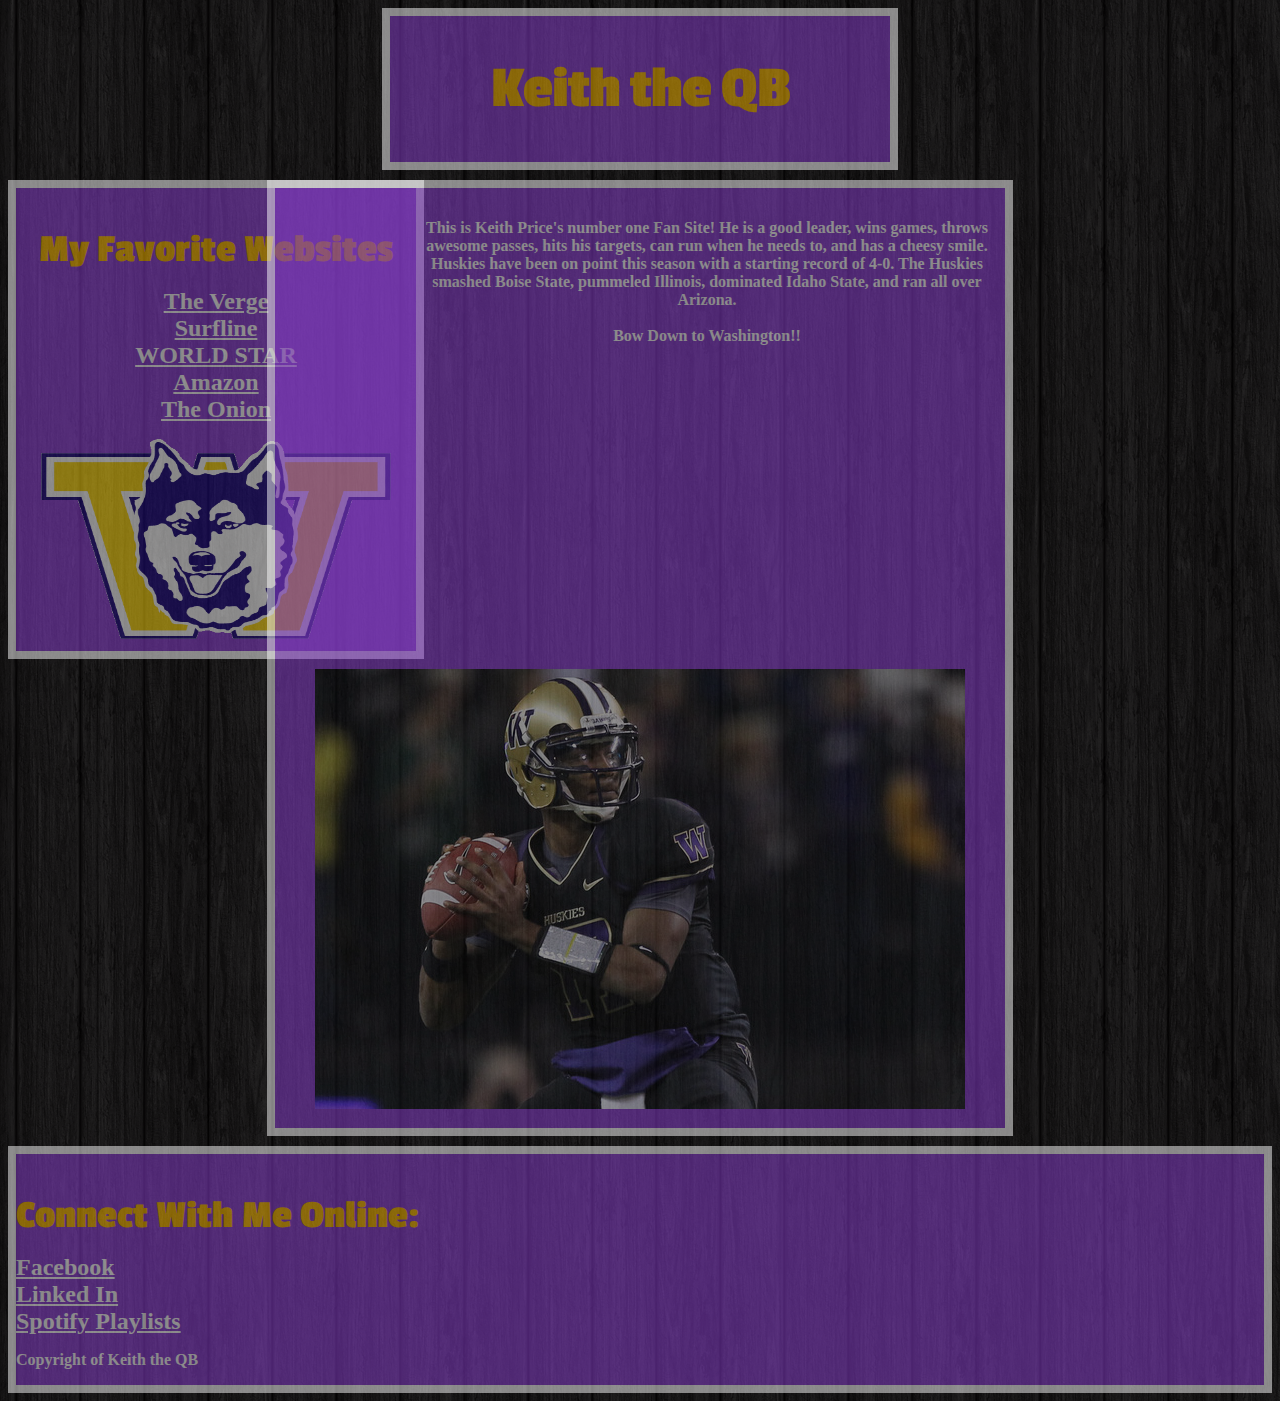
<file: introToCss.html>
<!DOCTYPE html>
	<head> 
		<title> Keith the QB  </title>
		<link rel="stylesheet" type="text/css" href="test.css" />
		<link href='http://fonts.googleapis.com/css?family=Passion+One' rel='stylesheet' type='text/css'>
	</head>

	<body>
		<div id = "Header">
			<h1> Keith the QB </h1>
		</div>
		
		<div id = "LeftNav">
			<h3> My Favorite Websites </h3>
			<ul>
				<li><a href="https://www.theverge.com">The Verge</a></li>
				<li><a href="https://www.surfline.com">Surfline</a></li>
				<li><a href="https://www.worldstarhiphop">WORLD STAR</a></li>
				<li><a href="https://www.amazon.com">Amazon</a></li>
				<li><a href="https://www.theonion.com">The Onion</a></li>
			</ul>
			<img src="icon.gif" width="350px" height="200px">
		</div>
		
		<div id = "Content">
			<p> This is Keith Price's number one Fan Site! He is a good leader, wins games, throws awesome passes, hits his targets, can run when he needs to, and has a cheesy smile. Huskies have been on point this season with a starting record of 4-0. The Huskies smashed Boise State, pummeled Illinois, dominated Idaho State, and ran all over Arizona. <br /><br /> <span id="bow">Bow Down to Washington!!</span></p>
			<img src="price.jpg">
		</div>
		
		<div id = "Footer">
			<h3>Connect With Me Online:</h3>
			<ul>
				<li><a href="https://www.Facebook.com">Facebook</a></li>
				<li><a href="https://www.Linkedin.com">Linked In</a></li>
				<li><a href="https://www.Spotify.com">Spotify Playlists</a></li>
			</ul>
			<p>Copyright of Keith the QB</p>
		</div>

	</body>

</html>
</file>
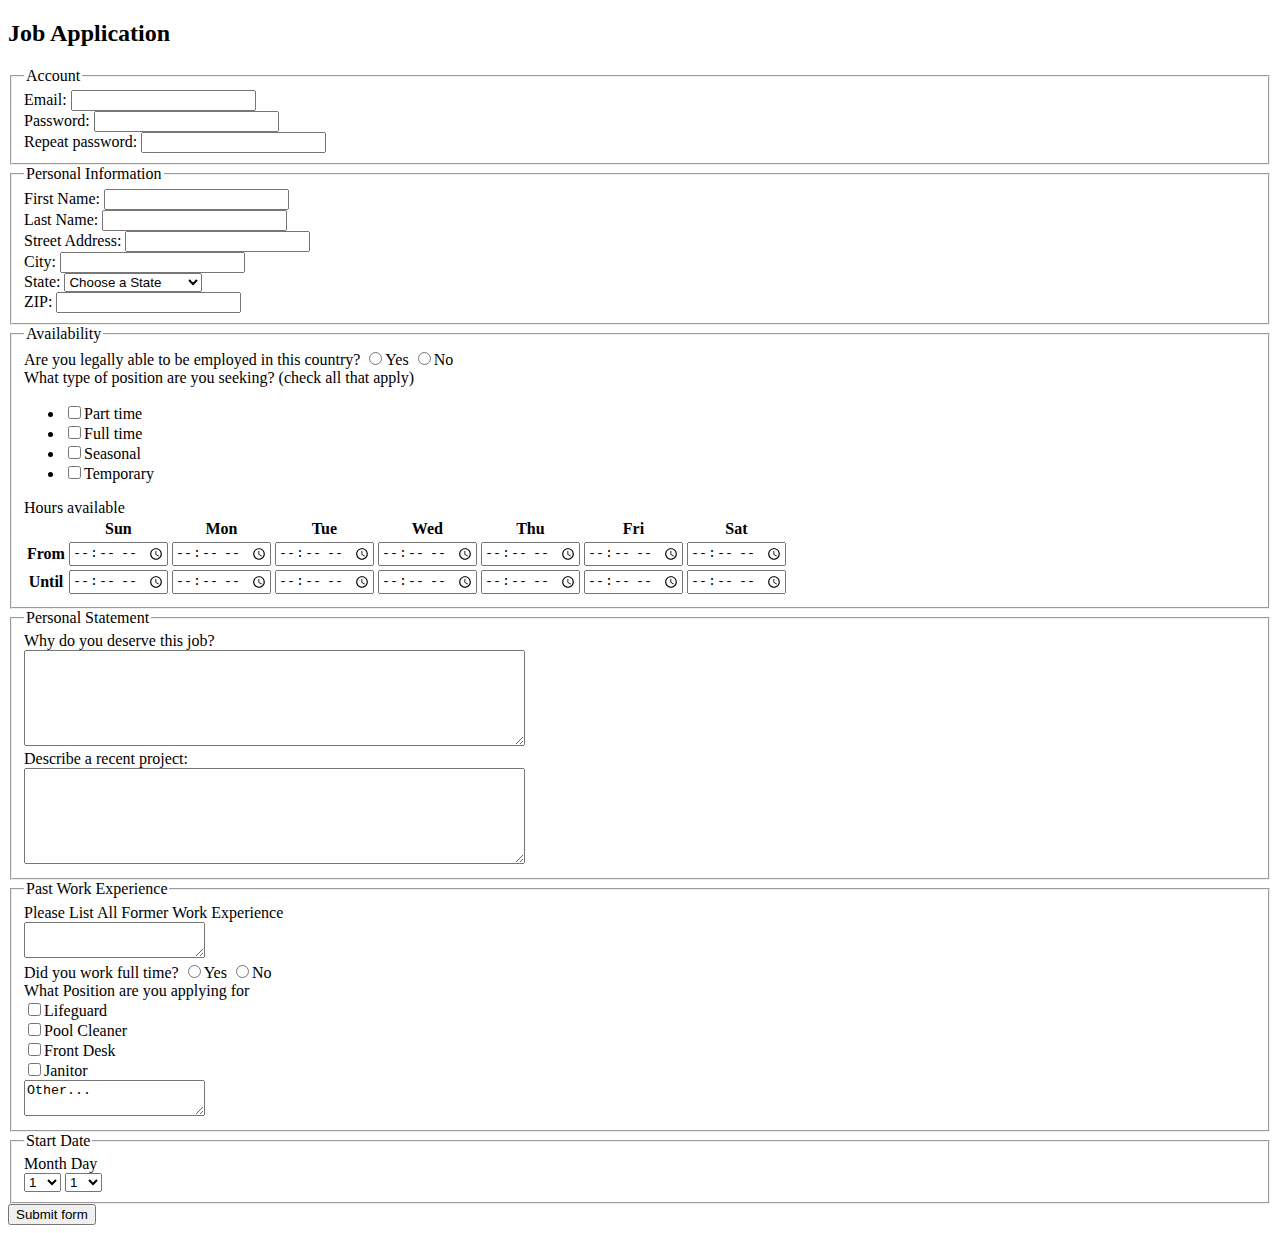
<file: jobApplicationForm.html>
<!DOCTYPE html>
<html>
<head>
	<meta charset="utf-8">
	<title>Job Application</title>
</head>
<body>

<h2>Job Application</h2>

<form action="http://gclass.alexburner.com/formtest.php" method="post">

	<fieldset>
		<legend>Account</legend>
		<div class="field">
			<label>Email:</label> 
			<input type="text" name="email">
		</div>
		<div class="field">
			<label>Password:</label> 
			<input type="password" name="password">
		</div>
		<div class="field">
			<label>Repeat password:</label> 
			<input type="password" name="password_r">
		</div>
	</fieldset>

	<fieldset>
		<legend>Personal Information</legend>
		<div class="field">
			<label>First Name:</label> 
            <input type="text" name="firstName"><br>
			<label>Last Name:</label>
            <input type="text" name="lastName">
		</div>
		<div class="field">
			<label>Street Address:</label> 
			<input type="text" name="street">
		</div>
		<div class="field">
			<label>City:</label> 
			<input type="text" name="city">
		</div>
		<div class="field">
			<label>State:</label> 
			<select name="state">
				<option value="" selected="true">Choose a State</option>
				<option value="AL">Alabama</option>
				<option value="AK">Alaska</option>
				<option value="AZ">Arizona</option>
				<option value="AR">Arkansas</option>
				<option value="CA">California</option>
				<option value="CO">Colorado</option>
				<option value="CT">Connecticut</option>
				<option value="DE">Delaware</option>
				<option value="DC">District of Columbia</option>
				<option value="FL">Florida</option>
				<option value="GA">Georgia</option>
				<option value="HI">Hawaii</option>
				<option value="ID">Idaho</option>
				<option value="IL">Illinois</option>
				<option value="IN">Indiana</option>
				<option value="IA">Iowa</option>
				<option value="KS">Kansas</option>
				<option value="KY">Kentucky</option>
				<option value="LA">Louisiana</option>
				<option value="ME">Maine</option>
				<option value="MD">Maryland</option>
				<option value="MA">Massachusetts</option>
				<option value="MI">Michigan</option>
				<option value="MN">Minnesota</option>
				<option value="MS">Mississippi</option>
				<option value="MO">Missouri</option>
				<option value="MT">Montana</option>
				<option value="NE">Nebraska</option>
				<option value="NV">Nevada</option>
				<option value="NH">New Hampshire</option>
				<option value="NJ">New Jersey</option>
				<option value="NM">New Mexico</option>
				<option value="NY">New York</option>
				<option value="NC">North Carolina</option>
				<option value="ND">North Dakota</option>
				<option value="OH">Ohio</option>
				<option value="OK">Oklahoma</option>
				<option value="OR">Oregon</option>
				<option value="PA">Pennsylvania</option>
				<option value="RI">Rhode Island</option>
				<option value="SC">South Carolina</option>
				<option value="SD">South Dakota</option>
				<option value="TN">Tennessee</option>
				<option value="TX">Texas</option>
				<option value="UT">Utah</option>
				<option value="VT">Vermont</option>
				<option value="VA">Virginia</option>
				<option value="WA">Washington</option>
				<option value="WV">West Virginia</option>
				<option value="WI">Wisconsin</option>
				<option value="WY">Wyoming</option>
			</select>
		</div>
		<div class="field">
			<label>ZIP:</label> 
			<input type="text" name="zip">
		</div>
	</fieldset>

	<fieldset>
		<legend>Availability</legend>
		<div class="field">
			<label>Are you legally able to be employed in this country?</label> 
			<input type="radio" name="legal" value="yes">Yes
			<input type="radio" name="legal" value="no">No
		</div>
		<div class="field">
			<label>What type of position are you seeking? (check all that apply)</label>
			<ul>
				<li><input type="checkbox" name="position_pt" value="parttime">Part time</li>
				<li><input type="checkbox" name="position_ft" value="fulltime">Full time</li>
				<li><input type="checkbox" name="position_sl" value="seasonal">Seasonal</li>
				<li><input type="checkbox" name="position_tp" value="temporary">Temporary</li>
			</ul>
		</div>
		<div class="field">
			<label>Hours available</label>
			<table>
				<tr>
					<td></td>
					<th>Sun</th>
					<th>Mon</th>
					<th>Tue</th>
					<th>Wed</th>
					<th>Thu</th>
					<th>Fri</th>
					<th>Sat</th>
				</tr>
				<tr>
					<th>From</th>
					<td><input type="time" size="5" name="su_from"></td>
					<td><input type="time" size="5" name="mo_from"></td>
					<td><input type="time" size="5" name="tu_from"></td>
					<td><input type="time" size="5" name="we_from"></td>
					<td><input type="time" size="5" name="th_from"></td>
					<td><input type="time" size="5" name="fr_from"></td>
					<td><input type="time" size="5" name="sa_from"></td>
				</tr>
				<tr>
					<th>Until</th>
					<td><input type="time" size="5" name="su_until"></td>
					<td><input type="time" size="5" name="mo_until"></td>
					<td><input type="time" size="5" name="tu_until"></td>
					<td><input type="time" size="5" name="we_until"></td>
					<td><input type="time" size="5" name="th_until"></td>
					<td><input type="time" size="5" name="fr_until"></td>
					<td><input type="time" size="5" name="sa_until"></td>
				</tr>
			</table>
		</div>
	</fieldset>

	<fieldset>
		<legend>Personal Statement</legend>
		<div class="field">
			<label>Why do you deserve this job?</label><br>
			<textarea name="deserve" rows="6" cols="60"></textarea>
		</div>
		<div class="field">
			<label>Describe a recent project:</label><br>
			<textarea name="project" rows="6" cols="60"></textarea>
		</div>
    </fieldset>
    
    <fieldset> 
        <legend>Past Work Experience</legend>
        <div class="field">
            <label>Please List All Former Work Experience</label><br>
            <textarea name="Work Experience"></textarea>
        </div>
        <div class="field">
            <label>Did you work full time?</label>
            <input type="radio" name="ftime" value="yes">Yes
            <input type="radio" name="ftime" value="no">No
        </div>
        <div class="field">
            <label>What Position are you applying for</label><br>
            <input type="checkbox" name="job" value="Lifeguard">Lifeguard <br>
            <input type="checkbox" name="job" value="pCleaner">Pool Cleaner<br>
            <input type="checkbox" name="job" value="fdesk">Front Desk<br>
            <input type="checkbox" name="job" value="janitor">Janitor<br>
            <textarea name="job">Other...</textarea>
        </div>
    </fieldset>

    <fieldset>
        <legend>Start Date</legend>
        <div class="field">
            <label>Month</label>
            <label>Day</label>
            <br>
            <select name="m">
                <label>Month</label>
                <option value="Month">1</option>
                <option value="Month">2</option>
                <option value="Month">3</option>
                <option value="Month">4</option>
                <option value="Month">5</option>
                <option value="Month">6</option>
                <option value="Month">7</option>
                <option value="Month">8</option>
                <option value="Month">9</option>
                <option value="Month">10</option>
                <option value="Month">11</option>
                <option value="Month">12</option>
            </select>
          
            <select name="d">
                <option value="day">1</option>
                <option value="day">2</option>
                <option value="day">3</option>
                <option value="day">4</option>
                <option value="day">5</option>
                <option value="day">6</option>
                <option value="day">7</option>
                <option value="day">8</option>
                <option value="day">9</option>
                <option value="day">10</option>
                <option value="day">11</option>
                <option value="day">12</option>
                <option value="day">13</option>
                <option value="day">14</option>
                <option value="day">15</option>
                <option value="day">16</option>
                <option value="day">17</option>
                <option value="day">18</option>
                <option value="day">19</option>
                <option value="day">20</option>
                <option value="day">21</option>
                <option value="day">22</option>
                <option value="day">23</option>
                <option value="day">24</option>
                <option value="day">25</option>
                <option value="day">26</option>
                <option value="day">27</option>
                <option value="day">28</option>
                <option value="day">29</option>
                <option value="day">30</option>
                <option value="day">31</option>
            </select>

              

        </div>
    </fieldset>

	<input type="submit" value="Submit form">

</form>
</body>
</html>
</file>
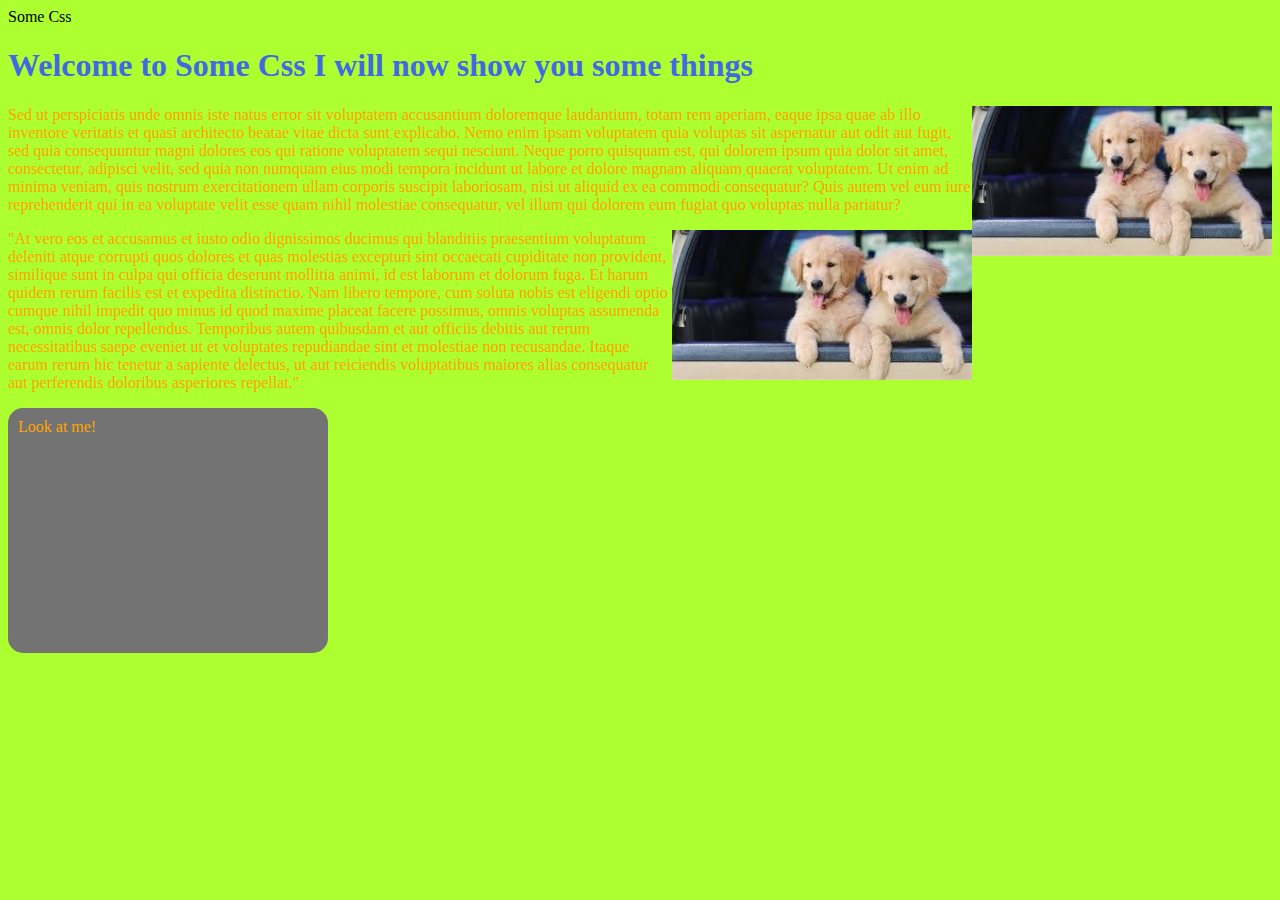
<file: someCss.html>
<!DOCTYPE html>
<html>
    <head>
            <link rel="stylesheet" type="text/css" href="anExternal.css">
        <style>
        img {
                float: right;
            }

        #corners{
            border-radius: 15px;
            background: #737373;
            padding: 10px;
            width: 300px;
            height: 225px;
        }
            </style>
        Some Css
    </head>
        <body>
            <h1>Welcome to Some Css I will now show you some things</h1>
            <img src="puppy.jpg" width="300" alt ="puppy">
            <p>Sed ut perspiciatis unde omnis iste natus error sit voluptatem accusantium doloremque laudantium, totam rem aperiam, eaque ipsa quae ab illo inventore veritatis et quasi architecto beatae vitae dicta sunt explicabo. Nemo enim ipsam voluptatem quia voluptas sit aspernatur aut odit aut fugit, sed quia consequuntur magni dolores eos qui ratione voluptatem sequi nesciunt. Neque porro quisquam est, qui dolorem ipsum quia dolor sit amet, consectetur, adipisci velit, sed quia non numquam eius modi tempora incidunt ut labore et dolore magnam aliquam quaerat voluptatem. Ut enim ad minima veniam, quis nostrum exercitationem ullam corporis suscipit laboriosam, nisi ut aliquid ex ea commodi consequatur? Quis autem vel eum iure reprehenderit qui in ea voluptate velit esse quam nihil molestiae consequatur, vel illum qui dolorem eum fugiat quo voluptas nulla pariatur?</p>

            <p><img src ="puppy.jpg" width="300" alt = "puppy">"At vero eos et accusamus et iusto odio dignissimos ducimus qui blanditiis praesentium voluptatum deleniti atque corrupti quos dolores et quas molestias excepturi sint occaecati cupiditate non provident, similique sunt in culpa qui officia deserunt mollitia animi, id est laborum et dolorum fuga. Et harum quidem rerum facilis est et expedita distinctio. Nam libero tempore, cum soluta nobis est eligendi optio cumque nihil impedit quo minus id quod maxime placeat facere possimus, omnis voluptas assumenda est, omnis dolor repellendus. Temporibus autem quibusdam et aut officiis debitis aut rerum necessitatibus saepe eveniet ut et voluptates repudiandae sint et molestiae non recusandae. Itaque earum rerum hic tenetur a sapiente delectus, ut aut reiciendis voluptatibus maiores alias consequatur aut perferendis doloribus asperiores repellat."</p>

            <p id="corners">Look at me!</p>

        </body>

        
</html>
</file>
<file: test.css>
#Header{
    width: 500px;
    margin-left: auto;
    margin-right: auto;
    margin-bottom: 10px;
    border: solid 8px black;
    text-align: center;
    border-color: white;
}
#LeftNav{
    width: 400px;
    border: solid 8px black;
    float: left;
    text-align: center;
    padding-bottom: 8px;
    margin-bottom: 10px;
    border-color: white;
    box-shadow: #8E41D5;
    
}
#Content{
    text-align: center;
    width: 700px;
    border: solid 8px black;
    padding: 15px;
    margin-left: auto;
    margin-right: auto;
    margin-bottom: 10px;
    border-color: white;
}
ul{
    list-style-type: none;
    padding-left: 0px;
}
#Footer{
    border: solid 8px black;
    border-color: white;
}
#Header h1{ 
    font-size: 60px;
    font-family: "Passion One";
    color: #FFBC00;
    font-weight: bold;
    letter-spacing: -1px;
}
p{
    color: white;,
    font-family: "Arial";
    font-weight: bold;
}
h3{
    color: #FFBC00;
    font-size: 40px;
    font-family: "Passion One";
    margin-bottom: 0px;
    font-stretch: extra-expanded;
    text-decoration: aquamarine;
    text-transform: capitalize;
}
div{
    background-color: #8E41D5;
    opacity: 0.5; 
}
body{
    background-image: url('dark_wood.png')
}
a{
    color: white;
    font-weight: bold;
    font-size: 24px;
}
</file>
<file: anExternal.css>
body{
    background-color: greenyellow;
}
h1{
    color: royalblue;

}
p{
    color: orange;
}
</file>
